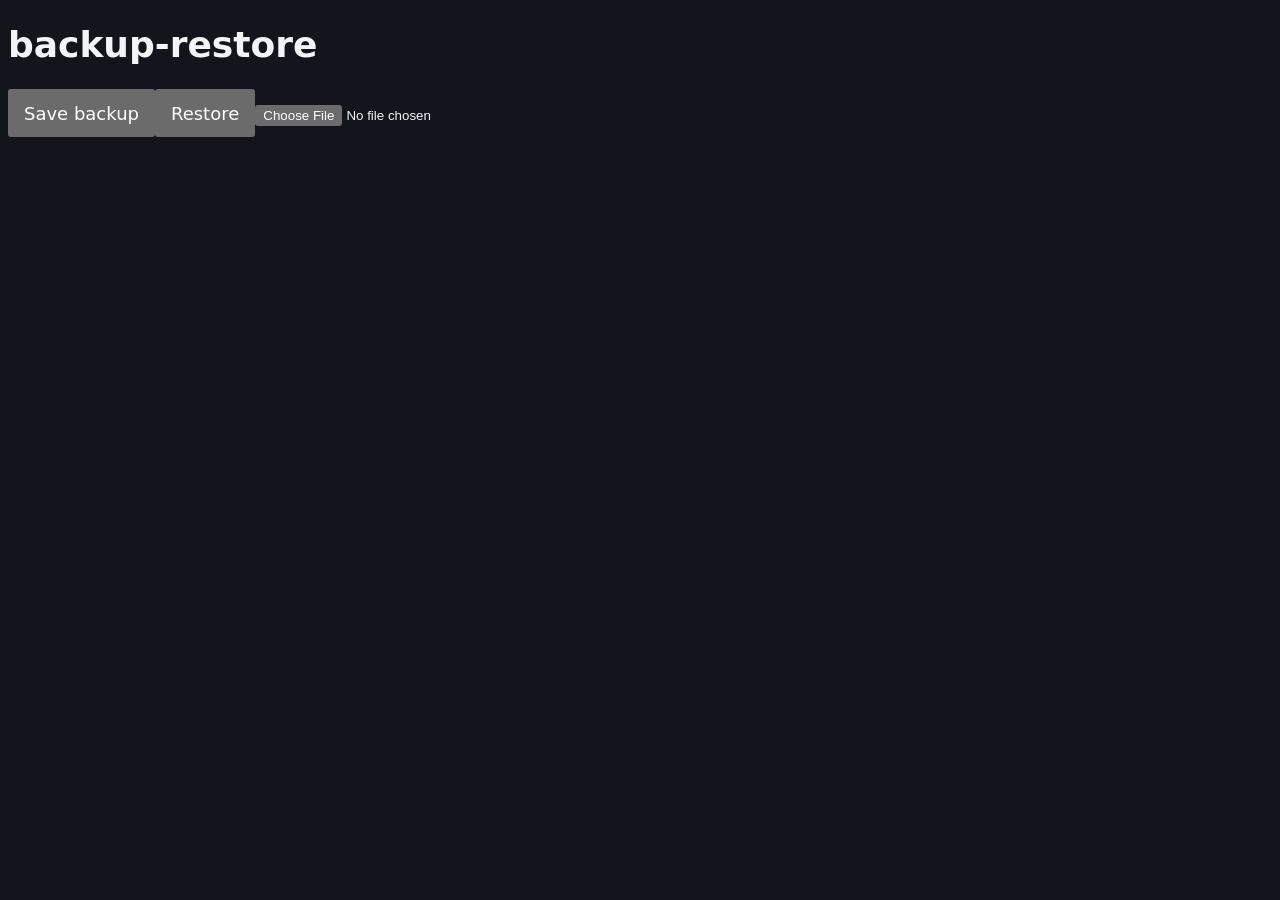
<file: components/backup-restore/examples/example.html>
<!doctype html><html lang="en"><head><meta charset="utf-8"><meta name="color-scheme" content="dark"><title>backup-restore example</title><style>html{background:#12161c;color:#f2f5f8;font:18px system-ui}button{min-height:48px;font:inherit;padding:6px 14px}</style></head><body><h1>backup-restore</h1>
<button onclick="ToolkitBackup.save({app:'demo',filename:'demo-backup.json',data:{items:[1,2,3]}})">Save backup</button><button onclick="ToolkitBackup.pick('f')">Restore</button><span id="f-box"></span><script src="../../file-download/download.js"></script><script src="../backup.js"></script><script>document.getElementById('f-box').innerHTML=ToolkitBackup.fileInput('f');document.addEventListener('change',function(e){if(e.target.id==='f')ToolkitBackup.read(e.target.files[0],function(err,b){alert(err?'Not a backup':'Restored '+JSON.stringify(b.data))})});</script>
</body></html>
</file>
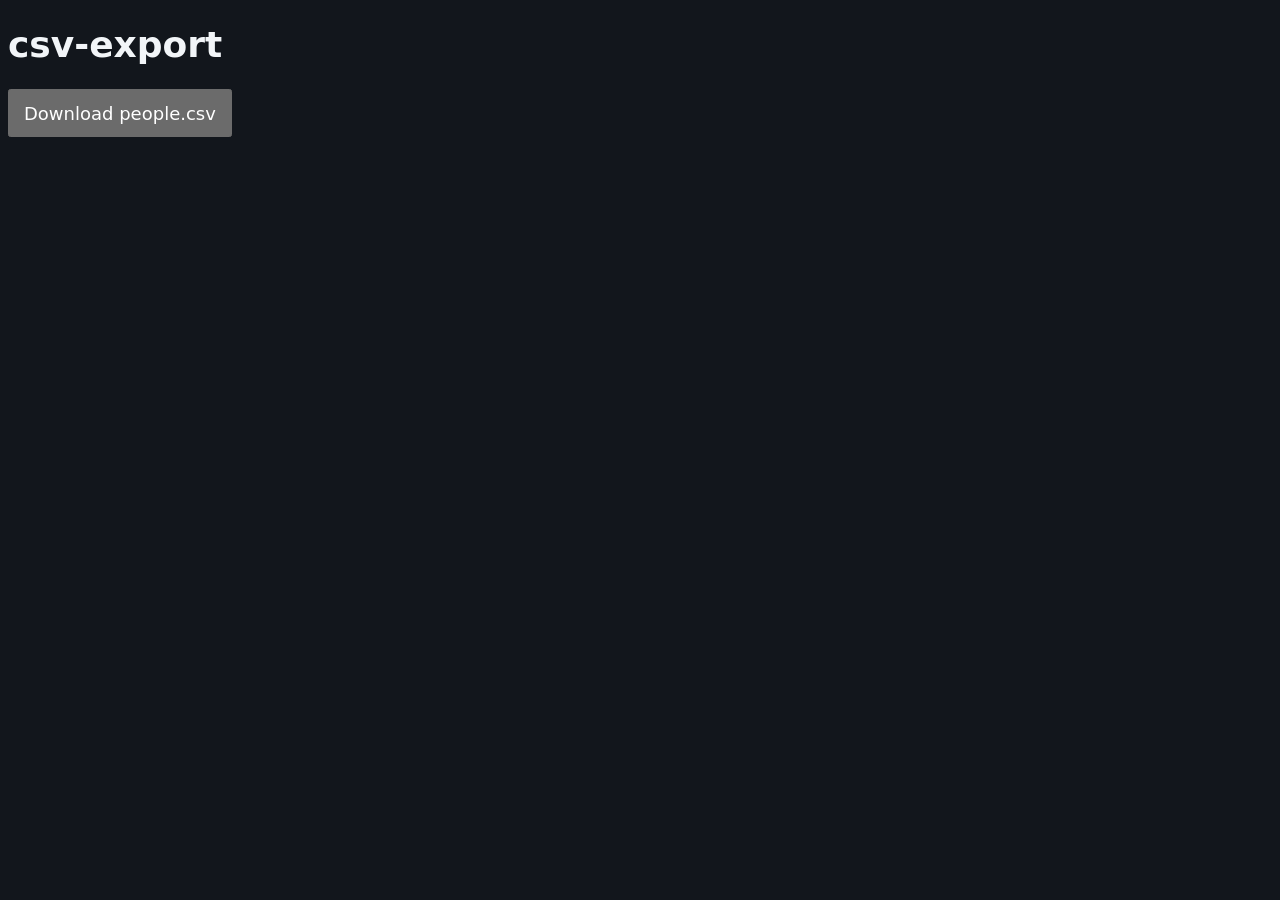
<file: components/csv-export/examples/example.html>
<!doctype html><html lang="en"><head><meta charset="utf-8"><meta name="color-scheme" content="dark"><title>csv-export example</title><style>html{background:#12161c;color:#f2f5f8;font:18px system-ui}button{min-height:48px;font:inherit;padding:6px 14px}</style></head><body><h1>csv-export</h1>
<button onclick="ToolkitCsv.download('people.csv',[['Name','Note'],['Ana Test','says hello, ok'],['=cmd','guarded']])">Download people.csv</button><script src="../../file-download/download.js"></script><script src="../csv.js"></script>
</body></html>
</file>
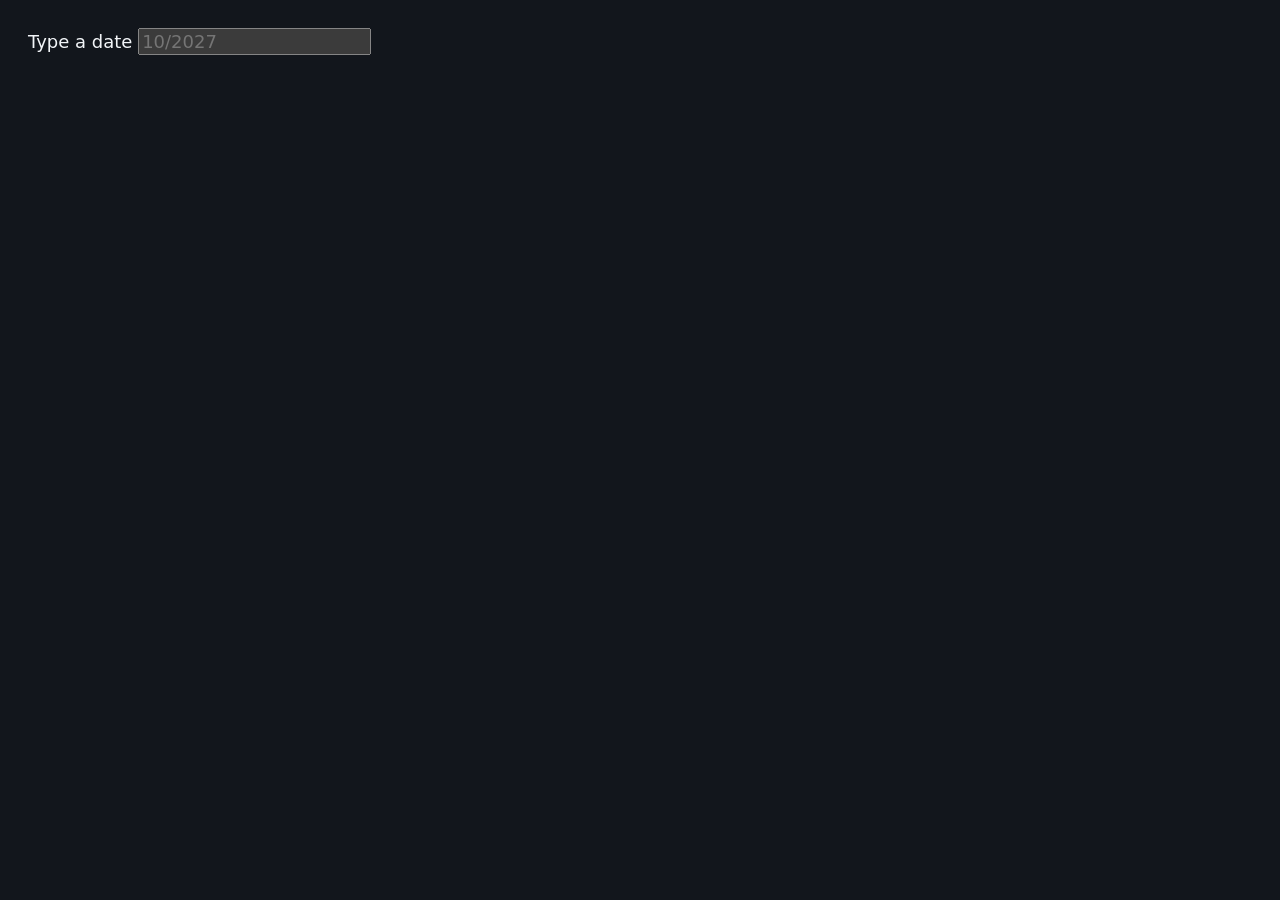
<file: components/date-parse/examples/example.html>
<!doctype html><meta charset="utf-8"><meta name="color-scheme" content="dark"><title>date-parse example</title>
<body style="background:#12161c;color:#f2f5f8;font:18px system-ui;padding:20px">
<label>Type a date <input id="d" style="font:inherit" placeholder="10/2027"></label> <p id="o"></p>
<script src="../dates.js"></script>
<script>d.oninput=function(){var r=ToolkitDates.parse(d.value);o.textContent=r?r+' ('+ToolkitDates.describe(ToolkitDates.daysBetween(ToolkitDates.today(),r))+')':'Not a date yet'}</script>
</file>
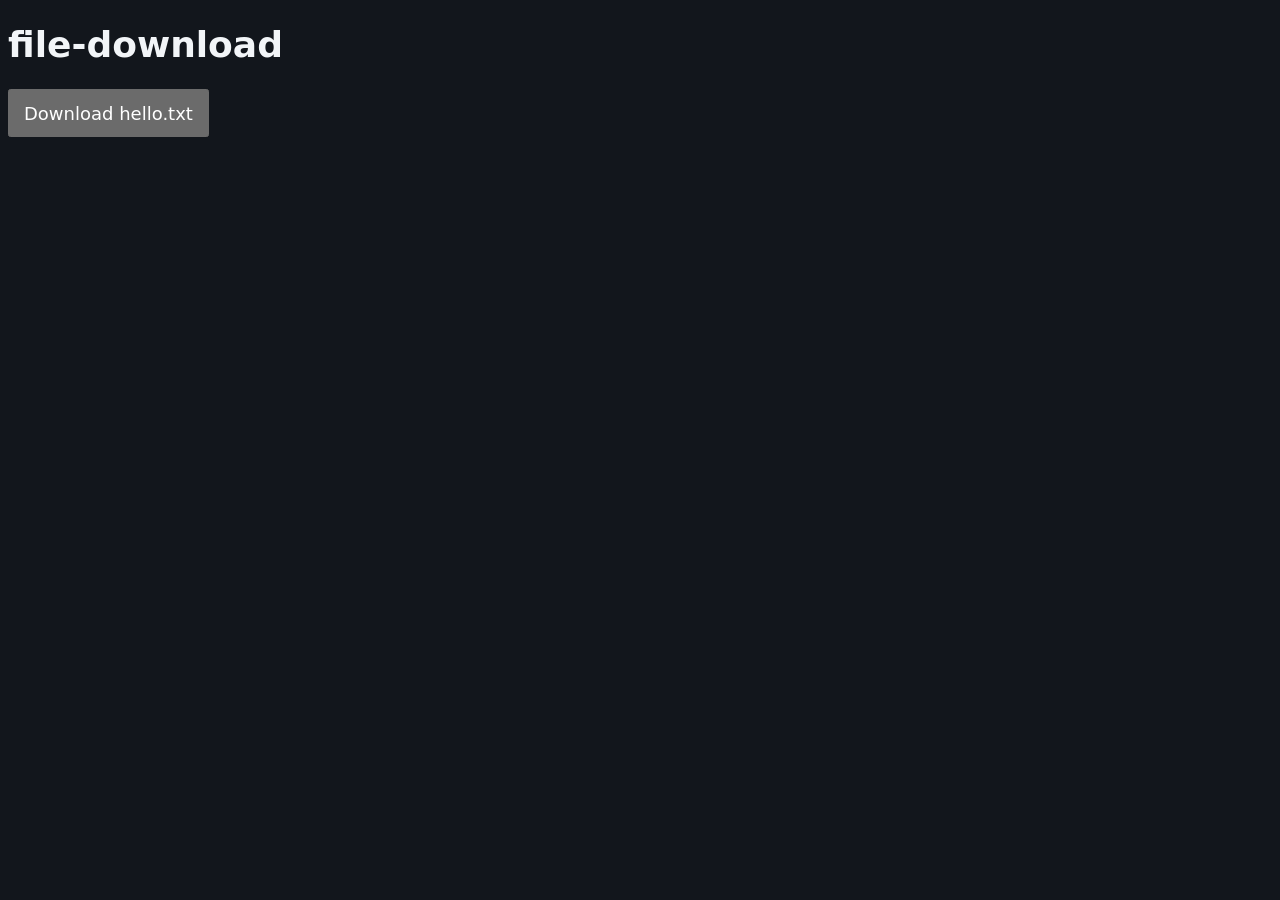
<file: components/file-download/examples/example.html>
<!doctype html><html lang="en"><head><meta charset="utf-8"><meta name="color-scheme" content="dark"><title>file-download example</title><style>html{background:#12161c;color:#f2f5f8;font:18px system-ui}button{min-height:48px;font:inherit;padding:6px 14px}</style></head><body><h1>file-download</h1>
<button onclick="ToolkitDownload.save('hello.txt','Hello from the toolkit','text/plain')">Download hello.txt</button><script src="../download.js"></script>
</body></html>
</file>
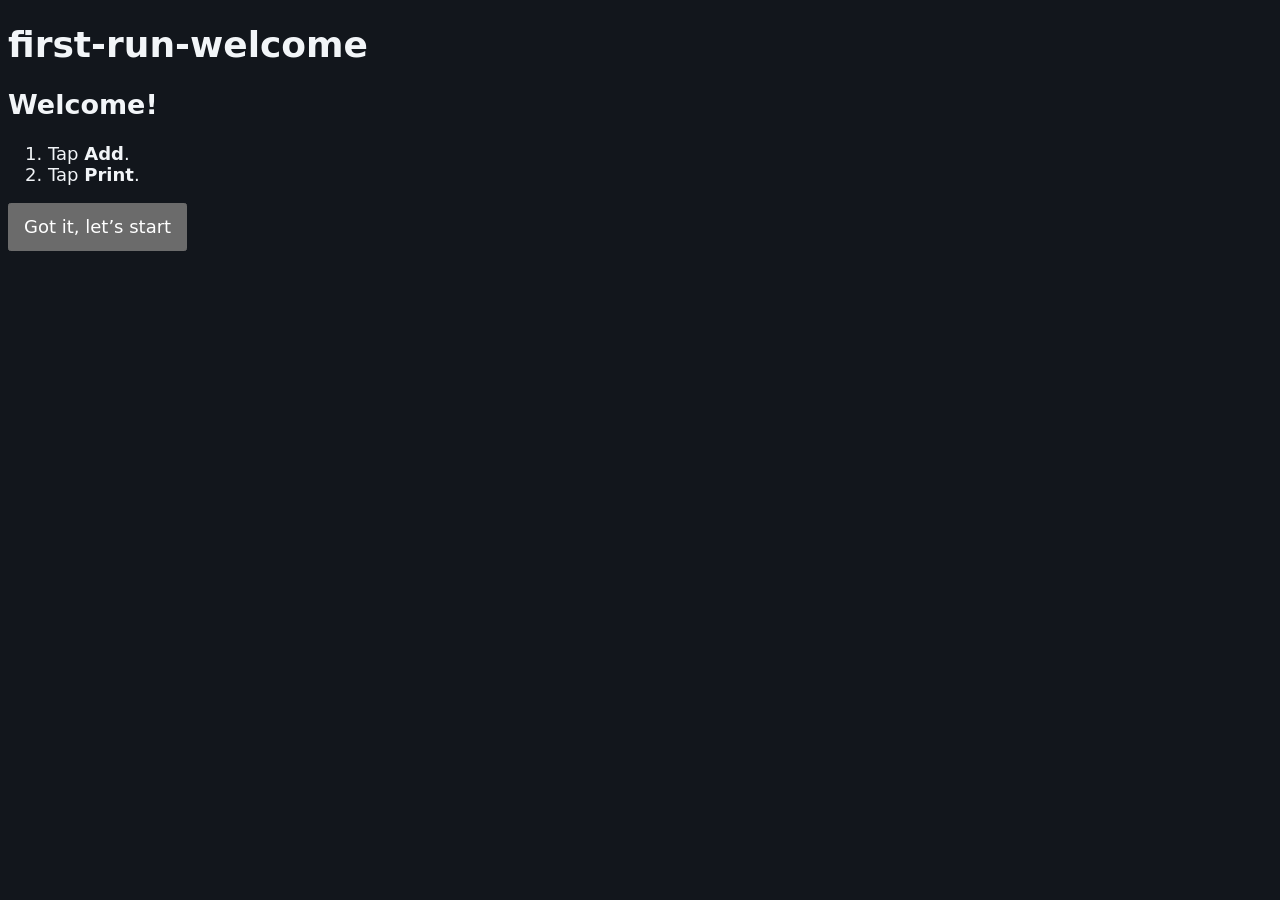
<file: components/first-run-welcome/examples/example.html>
<!doctype html><html lang="en"><head><meta charset="utf-8"><meta name="color-scheme" content="dark"><title>first-run-welcome example</title><style>html{background:#12161c;color:#f2f5f8;font:18px system-ui}button{min-height:48px;font:inherit;padding:6px 14px}</style></head><body><h1>first-run-welcome</h1>
<div id="w"></div><script src="../welcome.js"></script><script>document.getElementById('w').innerHTML=ToolkitWelcome.html({title:'Welcome!',steps:['Tap <b>Add</b>.','Tap <b>Print</b>.']});</script>
</body></html>
</file>
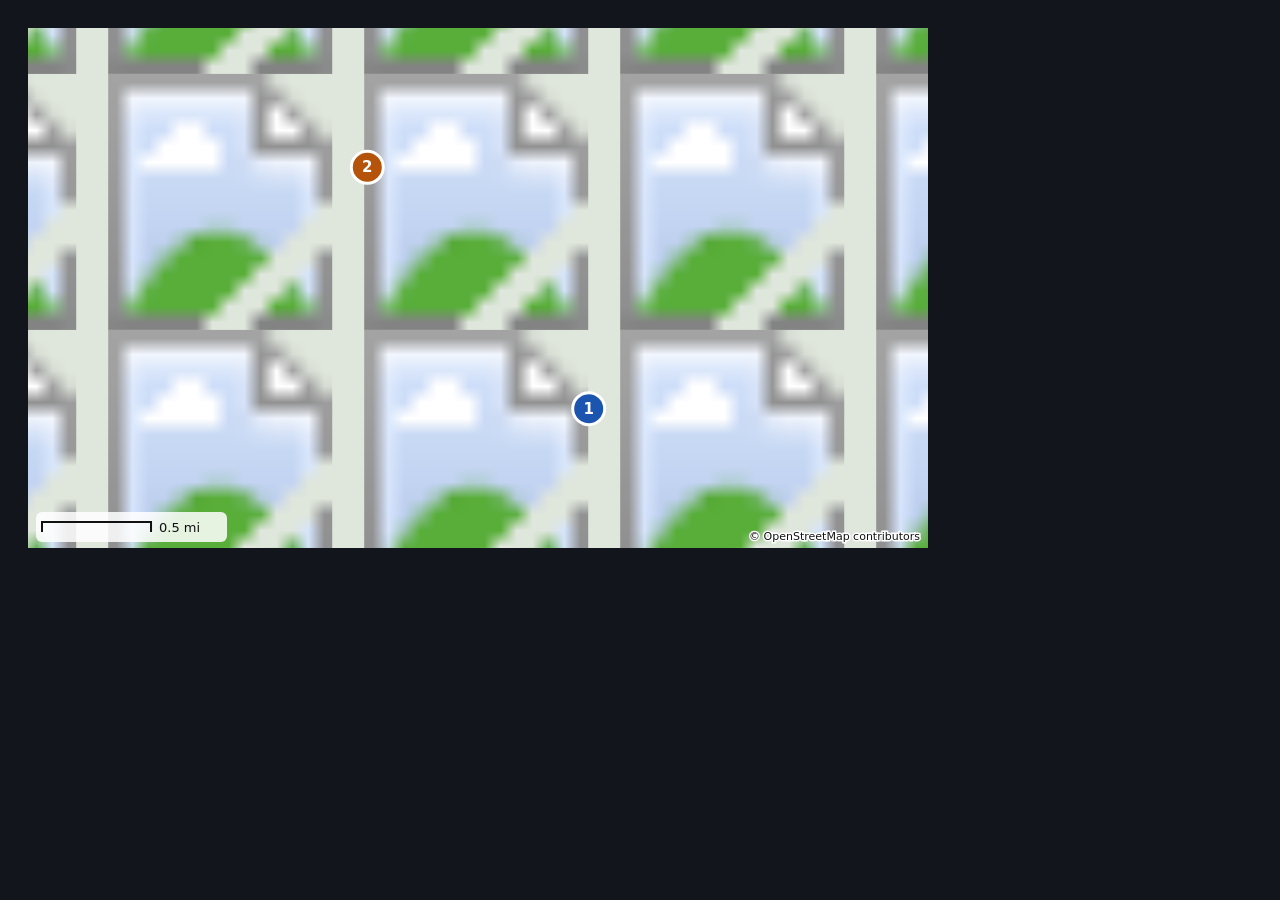
<file: components/offline-map/examples/example.html>
<!doctype html><meta charset="utf-8"><meta name="color-scheme" content="dark"><title>offline-map</title>
<body style="background:#12161c;color:#f2f5f8;font:18px system-ui;padding:20px"><style>.tmap{width:100%;max-width:900px}.tmap-bg{fill:#dfe6dc}.pin{cursor:pointer}</style>
<div id="m"></div><script src="../map.js"></script>
<script>
var pts = [{ id: 'a', n: 1, lat: 39.414, lon: -77.411, label: 'Example one' }, { id: 'b', n: 2, lat: 39.43, lon: -77.43, label: 'Example two', color: '#b45309' }];
var v = ToolkitMap.view(pts); m.innerHTML = ToolkitMap.svg(v, pts, { tiles: navigator.onLine });
</script>
</file>
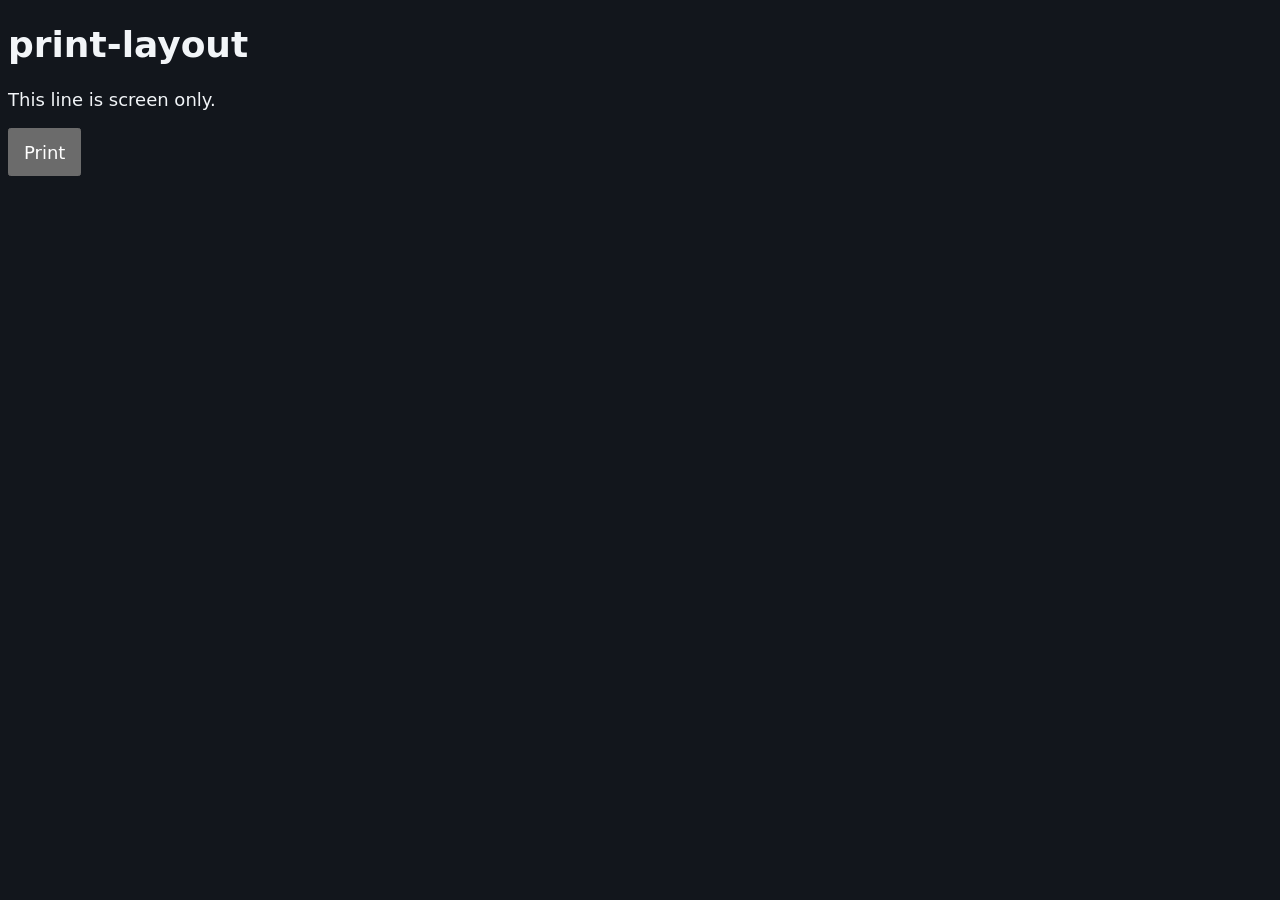
<file: components/print-layout/examples/example.html>
<!doctype html><html lang="en"><head><meta charset="utf-8"><meta name="color-scheme" content="dark"><title>print-layout example</title><style>html{background:#12161c;color:#f2f5f8;font:18px system-ui}button{min-height:48px;font:inherit;padding:6px 14px}</style></head><body><h1>print-layout</h1>
<link rel="stylesheet" href="../print.css"><p class="noprint">This line is screen only.</p><p class="print-only">This line is paper only.</p><button onclick="ToolkitPrint.print('Example')">Print</button><script src="../print.js"></script>
</body></html>
</file>
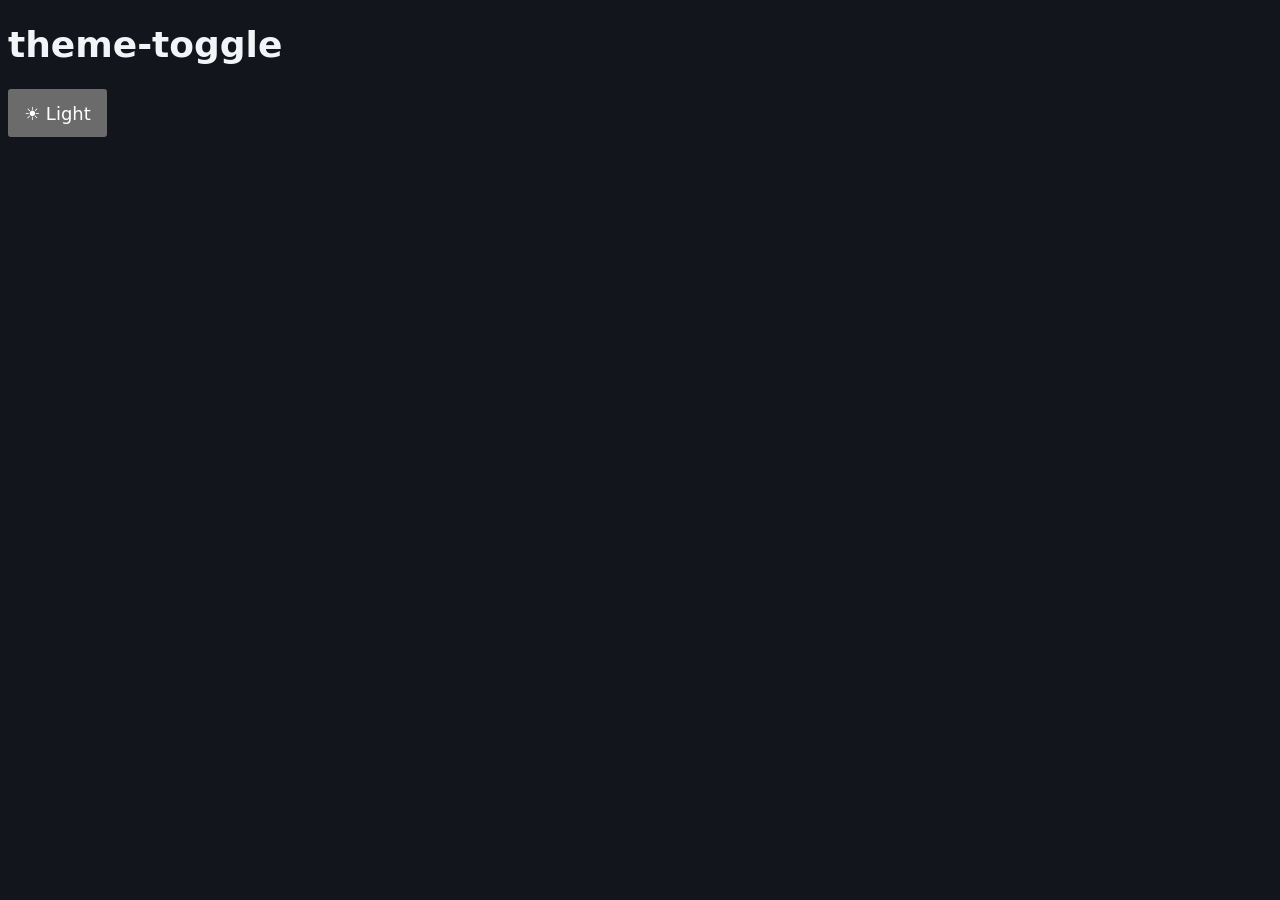
<file: components/theme-toggle/examples/example.html>
<!doctype html><html lang="en"><head><meta charset="utf-8"><meta name="color-scheme" content="dark"><title>theme-toggle example</title><style>html{background:#12161c;color:#f2f5f8;font:18px system-ui}button{min-height:48px;font:inherit;padding:6px 14px}</style></head><body><h1>theme-toggle</h1>
<div id="b"></div><script src="../theme.js"></script><script>var s={theme:'dark'};function r(){document.getElementById('b').innerHTML=ToolkitTheme.button(s.theme)}r();document.addEventListener('click',function(e){if(e.target.dataset.act==='theme'){ToolkitTheme.toggle(s);r()}});</script>
</body></html>
</file>
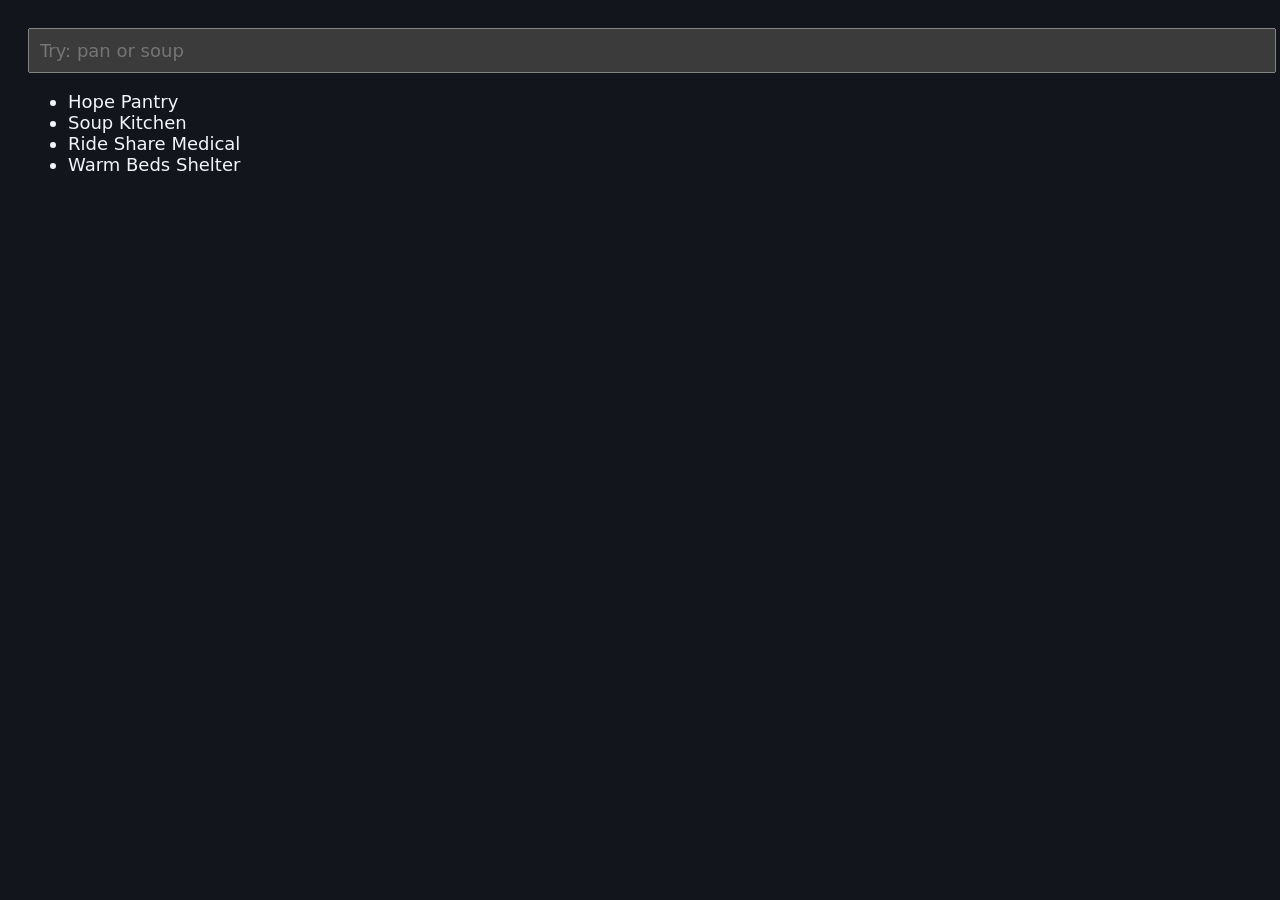
<file: components/typeahead-search/examples/example.html>
<!doctype html><meta charset="utf-8"><meta name="color-scheme" content="dark"><title>typeahead-search</title>
<body style="background:#12161c;color:#f2f5f8;font:18px system-ui;padding:20px">
<input id="q" placeholder="Try: pan or soup" style="font:inherit;padding:10px;width:100%"><ul id="o"></ul>
<script src="../search.js"></script>
<script>
var items = ['Hope Pantry', 'Soup Kitchen', 'Ride Share Medical', 'Warm Beds Shelter'];
q.oninput = function () { var t = ToolkitSearch.tokens(q.value); o.innerHTML = items.filter(function (s) { return ToolkitSearch.matchAll(t, s); }).map(function (s) { return '<li>' + s + '</li>'; }).join(''); }; q.oninput();
</script>
</file>
<file: components/print-layout/print.css>
/* Print layout. Mark anything that should not print with class "noprint" (or "no-print"); anything only for paper with "print-only".
   Screen colors are reset to black on white so printing works from dark mode too. */
.print-only{display:none}
@media print{
  :root,:root.light{--bg:#fff;--card:#fff;--panel:#fff;--panel2:#fff;--field:#fff;--text:#000;--muted:#333;--line:#888}
  html,body{background:#fff!important;color:#000!important;font-size:12pt}
  .noprint,.no-print,nav.tabs,.toast,#toast,.modal,button{display:none!important}
  .print-only{display:block!important}
  .card,.res,tr{break-inside:avoid;box-shadow:none}
  .print-break{break-before:page}
  .print-page{break-after:page;page-break-after:always}.print-page:last-child{break-after:auto;page-break-after:auto}
  body.printing-section .print-section:not(.print-this){display:none!important}
  table{border-collapse:collapse}th,td{border:1px solid #000;padding:6px;text-align:left;vertical-align:top}
}
</file>
